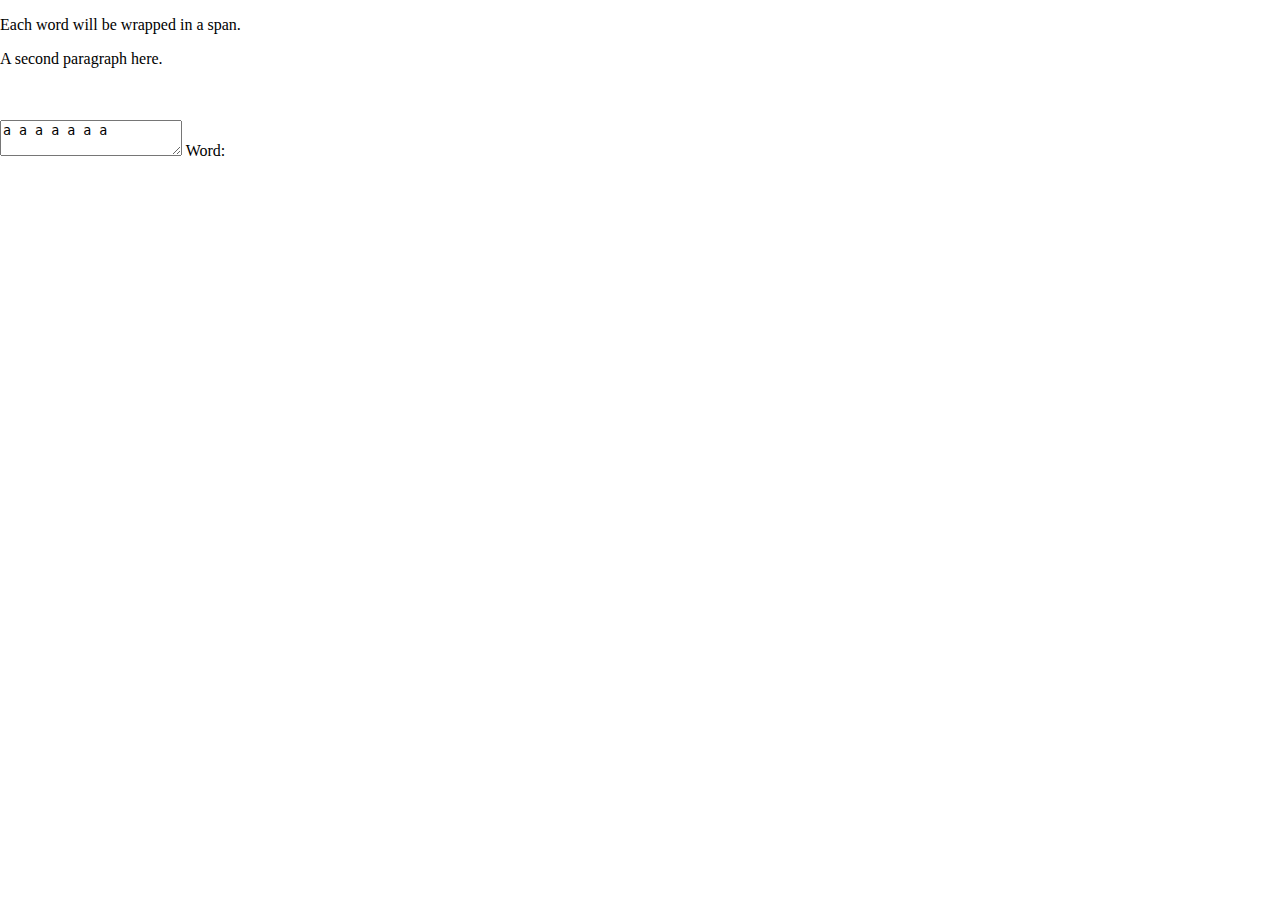
<file: TrabalhoC/index_2.html>
<!DOCTYPE html>
<html>
    <head>
        <meta charset="UTF-8">
        <meta name="author" content="Felipe Kuninory Akitaya">
        <meta name="keywords" content="Trabalho C Felipe Kuninory Akitaya" />
        <meta name="description" content="Trabalho C do Felipe Kuninory Akitaya" />
        <title>Trabalho C - 110230</title>
        <script type="text/javascript" src="Scripts/jquery.js"></script>
        <link href="Css/StyleTrabalhoC.css" rel="stylesheet" type="text/css">
        <script type="text/javascript">
            $(function() {

                wrappador();
/*
                $('#caixaTeste').keyup(function() {
                    wrappador();
                });
*/
                // bind to each span
                $('p span').hover(
                        function() {
                            $('#word').text($(this).css('background-color', '#ffff66').text());
                        },
                        function() {
                            $('#word').text('');
                            $(this).css('background-color', '');
                        }
                );
            });

            function wrappador() {
                // wrap words in spans
                $('p').each(function() {
                    var $this = $(this);
                    var $teste= "";
                    var $array;
                    $teste= ($this.text().replace(/\b(\w+)\b/g, "-$1"));
                    $array = $teste.split("-");
                    alert($array);
                });
            }
        </script>
    </head>
    <body>
        <div>
            <p>Each word will be wrapped in a span.</p>
            <p>A second paragraph here.</p>
            <br/>
            <br/>
            <textarea id="caixaTeste">a a a a a a a </textarea>
            Word: <span id="word"></span>
        </div>
    </body>
</html>
</file>
<file: TrabalhoC/Css/StyleTrabalhoC.css>
body {
    margin: 0px 0px;
    padding: 0px 0px;
}
</file>
